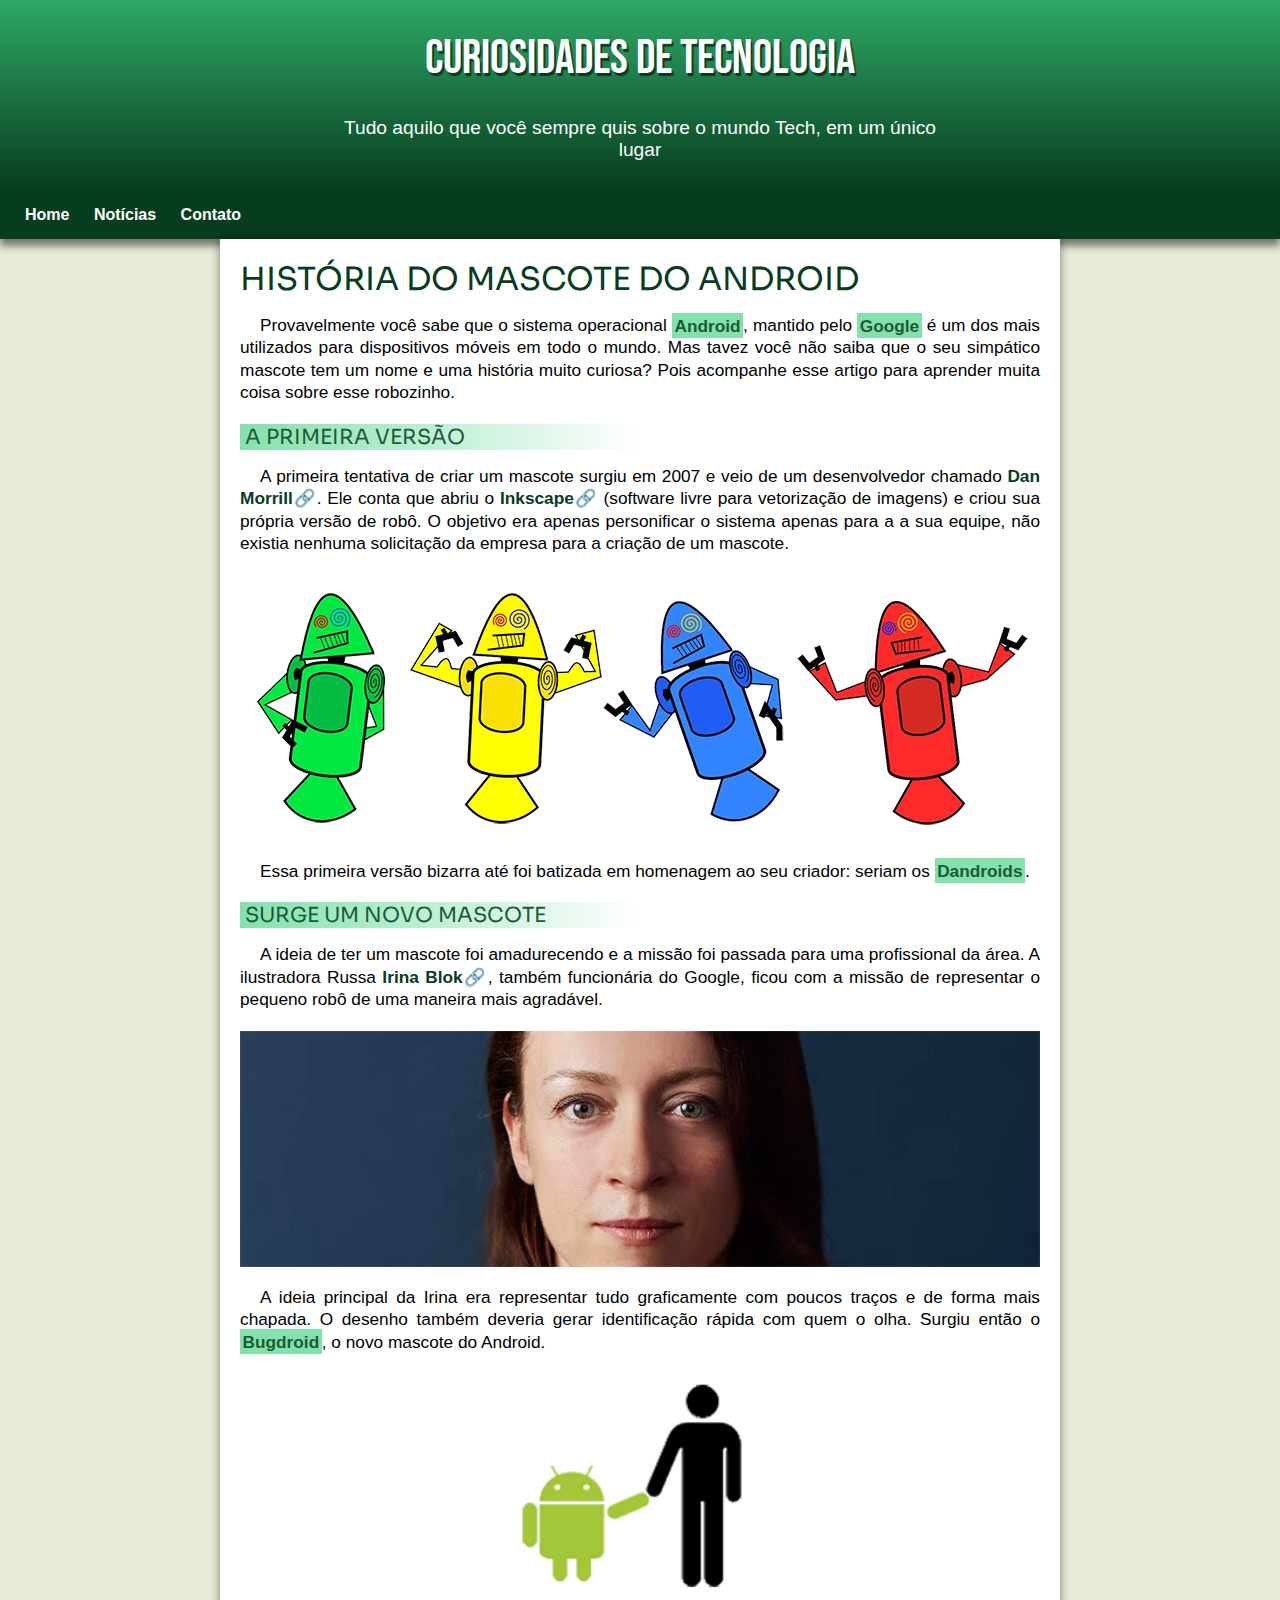
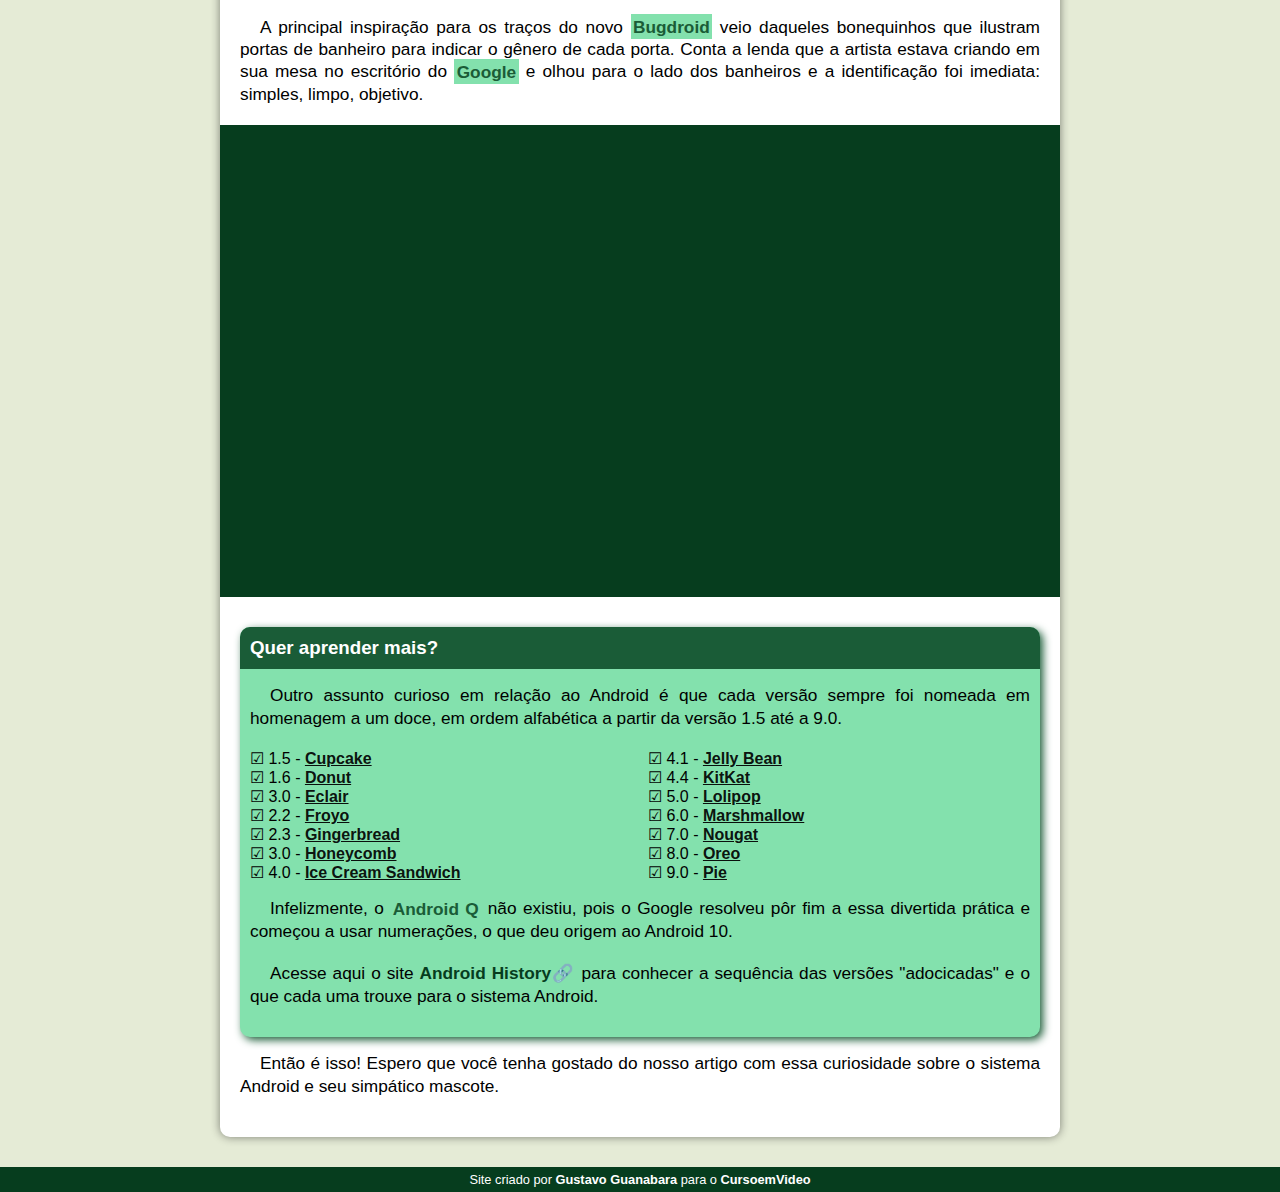
<file: index.html>
<!DOCTYPE html>
<html lang="pt-br">
<head>
    <meta charset="UTF-8">
    <meta http-equiv="X-UA-Compatible" content="IE=edge">
    <meta name="viewport" content="width=device-width, initial-scale=1.0">
    <title>Como surgiu o mascote do Android?</title>
    <link rel="shortcut icon" href="imagens/favicon.ico" type="image/x-icon">
    
    <link rel="stylesheet" href="estilo/style.css">
</head>
<body>
    <header>
        <h1>Curiosidades de Tecnologia</h1>
        <p>Tudo aquilo que você sempre quis sobre o mundo Tech, em um único lugar</p>
    </header>
    <nav>
        <a href="#">Home</a>
        <a href="#">Notícias</a>
        <a href="#">Contato</a>
    </nav>
    <main>
        <article>
            <h1>História do Mascote do Android</h1>

            <p>Provavelmente você sabe que o sistema operacional <strong>Android</strong>, mantido pelo <strong>Google</strong> é um dos mais utilizados para dispositivos móveis em todo o mundo. Mas tavez você não saiba que o seu simpático mascote tem um nome e uma história muito curiosa? Pois acompanhe esse artigo para aprender muita coisa sobre esse robozinho.</p>

            <h2>A primeira versão</h2>

            <p>A primeira tentativa de criar um mascote surgiu em 2007 e veio de um desenvolvedor chamado <a href="https://androidcommunity.com/dan-morrill-shows-us-the-android-mascot-that-almost-was-20130103/" class="externo" target="_blank">Dan Morrill</a>. Ele conta que abriu o <a href="https://inkscape.org/pt-br/" class="externo" target="_blank">Inkscape</a> (software livre para vetorização de imagens) e criou sua própria versão de robô. O objetivo era apenas personificar o sistema apenas para a a sua equipe, não existia nenhuma solicitação da empresa para a criação de um mascote.</p>

            <picture>
                <source media="(max-width: 650px)" srcset="imagens/dan-droids-pq.png">
                <img src="imagens/dan-droids.png" alt="androids">
            <picture>

            <p>Essa primeira versão bizarra até foi batizada em homenagem ao seu criador: seriam os <strong>Dandroids</strong>.</p>

            <h2>Surge um novo mascote</h2>

            <p>A ideia de ter um mascote foi amadurecendo e a missão foi passada para uma profissional da área. A ilustradora Russa <a href="https://www.irinablok.com/" class="externo" target="_blank">Irina Blok</a>, também funcionária do Google, ficou com a missão de representar o pequeno robô de uma maneira mais agradável.</p>

            <picture>
                <source media="(max-width: 650px)" srcset="imagens/irina-blok-pq.jpg">
                <img src="imagens/irina-blok.jpg" alt="irina">
            </picture>

            <p>A ideia principal da Irina era representar tudo graficamente com poucos traços e de forma mais chapada. O desenho também deveria gerar identificação rápida com quem o olha. Surgiu então o <strong>Bugdroid</strong>, o novo mascote do Android.</p>

            <img src="imagens/bugdroid.png" class="pequena" alt="img-android">

            <p>A principal inspiração para os traços do novo <strong>Bugdroid</strong> veio daqueles bonequinhos que ilustram portas de banheiro para indicar o gênero de cada porta. Conta a lenda que a artista estava criando em sua mesa no escritório do <strong>Google</strong> e olhou para o lado dos banheiros e a identificação foi imediata: simples, limpo, objetivo.</p>

            <div class="video">
                <iframe width="560" height="315" src="https://www.youtube.com/embed/l2UDgpLz20M" title="YouTube video player" frameborder="0" allow="accelerometer; autoplay; clipboard-write; encrypted-media; gyroscope; picture-in-picture; web-share" class="video" allowfullscreen></iframe>
            </div>
            
            <aside>
                <h3>Quer aprender mais?</h3>

                <p>Outro assunto curioso em relação ao Android é que cada versão sempre foi nomeada em homenagem a um doce, em ordem alfabética a partir da versão 1.5 até a 9.0.</p>

                <ul>
                    <li>1.5 - <abbr title="Bolo de Copo">Cupcake</abbr></li>
                    <li>1.6 - <abbr title="Rosquinha">Donut</abbr></li>
                    <li>3.0 - <abbr title="Bomba">Eclair</abbr></li>
                    <li>2.2 - <abbr title="Iogurte Congelado">Froyo</abbr></li>
                    <li>2.3 - <abbr title="Biscoito de Gengibre">Gingerbread</abbr></li>
                    <li>3.0 - <abbr title="Favo de Mel">Honeycomb</abbr></li>
                    <li>4.0 - <abbr title="Sanduíche de Sorvete">Ice Cream Sandwich</abbr></li>
                    <li>4.1 - <abbr title="Jujuba">Jelly Bean</abbr></li>
                    <li>4.4 - <abbr title="KitKat">KitKat</abbr></li>
                    <li>5.0 - <abbr title="Pirulito">Lolipop</abbr></li>
                    <li>6.0 - <abbr title="Marshmallow">Marshmallow</abbr></li>
                    <li>7.0 - <abbr title="Torrone">Nougat</abbr></li>
                    <li>8.0 - <abbr title="Oreo">Oreo</abbr></li>
                    <li>9.0 - <abbr title="Torta">Pie</abbr></li>
                </ul>

                <p>
                    Infelizmente, o <strong>Android Q</strong> não existiu, pois o Google resolveu pôr fim a essa divertida prática e começou a usar numerações, o que deu origem ao Android 10.
                </p>

                <p>
                    Acesse aqui o site <a href="https://www.android.com/intl/en_uk/history/" class="externo" target="_blank">Android History</a> para conhecer a sequência das versões "adocicadas" e o que cada uma trouxe para o sistema Android.
                </p>
            </aside>
            
            <p>Então é isso! Espero que você tenha gostado do nosso artigo com essa curiosidade sobre o sistema Android e seu simpático mascote.</p>
        </article>
    </main>
    <footer>
        <p>Site criado por <a href="https://gustavoguanabara.github.io" target="_blank">Gustavo Guanabara</a> para o <a href="https://youtube.com/cursoemvideo" target="_blank">CursoemVideo</a></p>
    </footer>
</body>
</html>
</file>
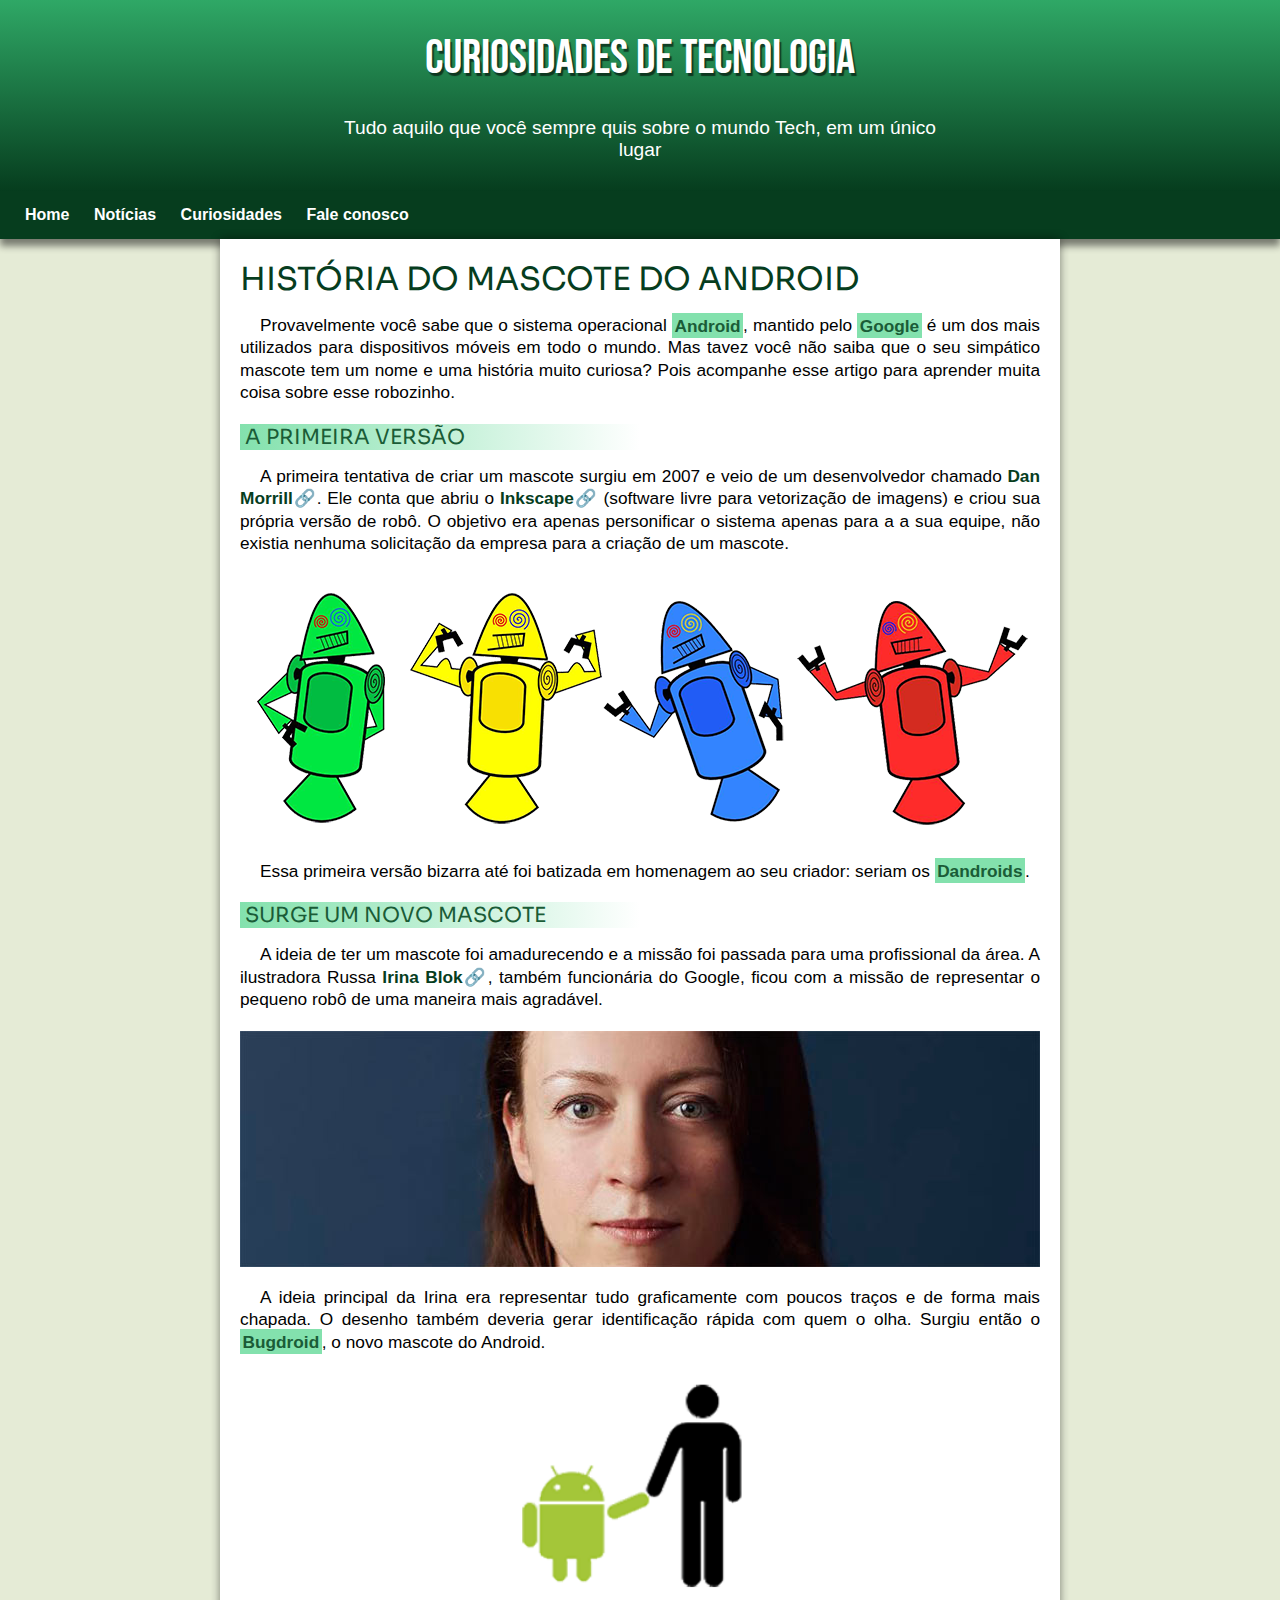
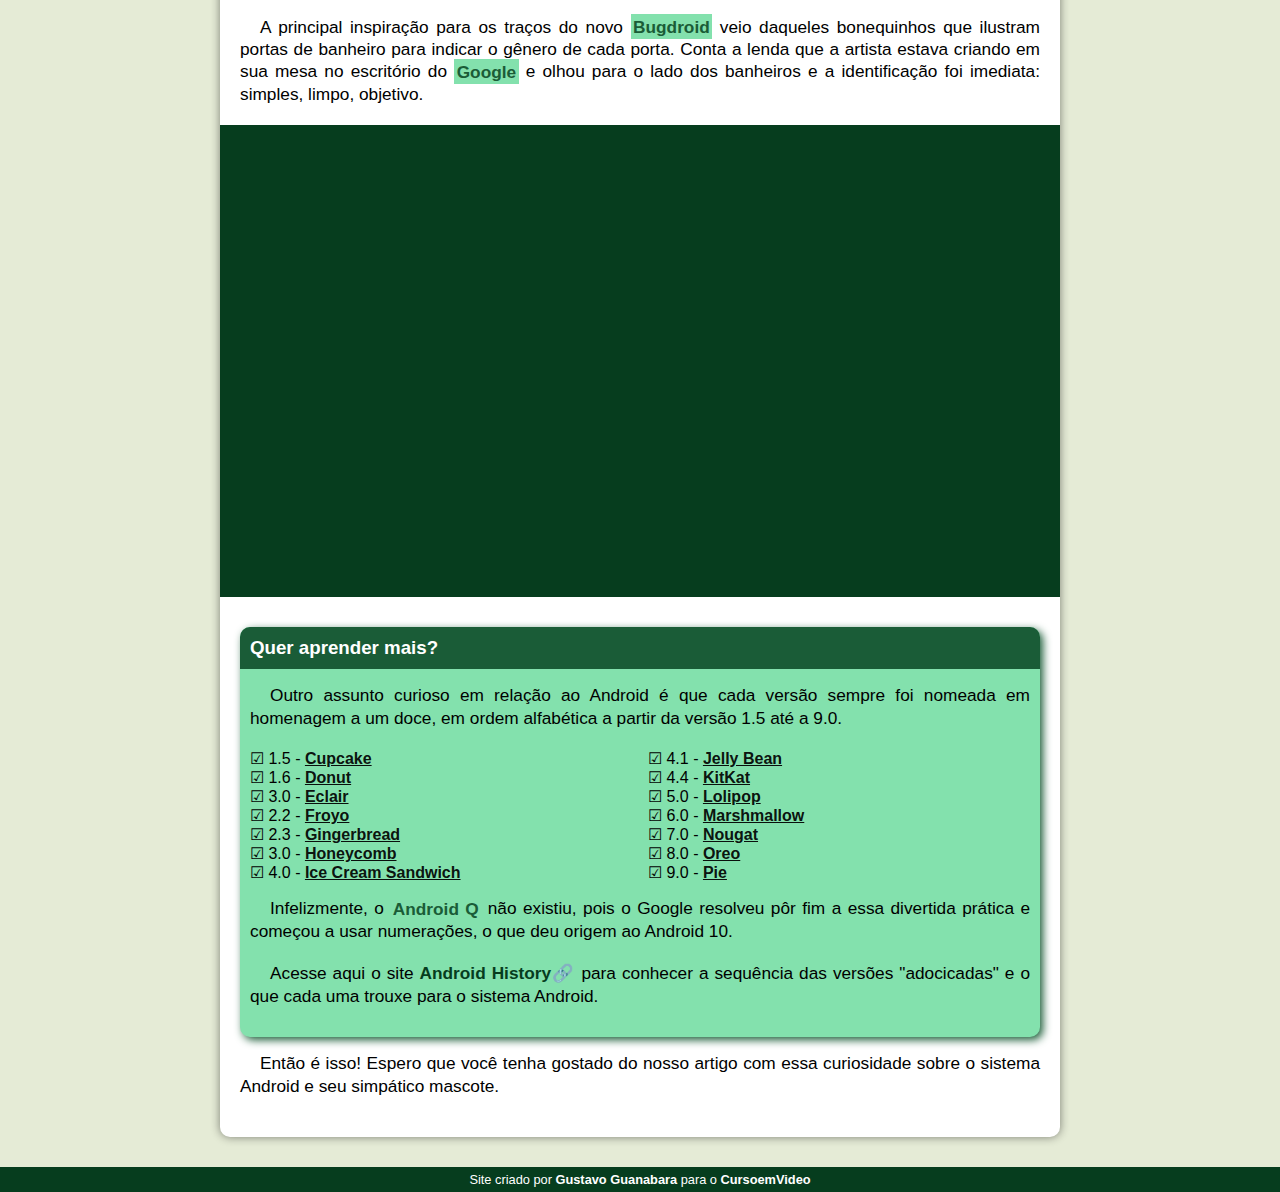
<file: index.html.html>
<!DOCTYPE html>
<html lang="pt-br">
<head>
    <meta charset="UTF-8">
    <meta http-equiv="X-UA-Compatible" content="IE=edge">
    <meta name="viewport" content="width=device-width, initial-scale=1.0">
    <title>Como surgiu o mascote do Android?</title>
    <link rel="shortcut icon" href="imagens/favicon.ico" type="image/x-icon">
    
    <link rel="stylesheet" href="estilo/style.css">
</head>
<body>
    <header>
        <h1>Curiosidades de Tecnologia</h1>
        <p>Tudo aquilo que você sempre quis sobre o mundo Tech, em um único lugar</p>
    </header>
    <nav>
        <a href="#">Home</a>
        <a href="#">Notícias</a>
        <a href="#">Curiosidades</a>
        <a href="#">Fale conosco</a>
    </nav>
    <main>
        <article>
            <h1>História do Mascote do Android</h1>

            <p>Provavelmente você sabe que o sistema operacional <strong>Android</strong>, mantido pelo <strong>Google</strong> é um dos mais utilizados para dispositivos móveis em todo o mundo. Mas tavez você não saiba que o seu simpático mascote tem um nome e uma história muito curiosa? Pois acompanhe esse artigo para aprender muita coisa sobre esse robozinho.</p>

            <h2>A primeira versão</h2>

            <p>A primeira tentativa de criar um mascote surgiu em 2007 e veio de um desenvolvedor chamado <a href="https://androidcommunity.com/dan-morrill-shows-us-the-android-mascot-that-almost-was-20130103/" class="externo" target="_blank">Dan Morrill</a>. Ele conta que abriu o <a href="https://inkscape.org/pt-br/" class="externo" target="_blank">Inkscape</a> (software livre para vetorização de imagens) e criou sua própria versão de robô. O objetivo era apenas personificar o sistema apenas para a a sua equipe, não existia nenhuma solicitação da empresa para a criação de um mascote.</p>

            <picture>
                <source media="(max-width: 650px)" srcset="imagens/dan-droids-pq.png">
                <img src="imagens/dan-droids.png" alt="androids">
            <picture>

            <p>Essa primeira versão bizarra até foi batizada em homenagem ao seu criador: seriam os <strong>Dandroids</strong>.</p>

            <h2>Surge um novo mascote</h2>

            <p>A ideia de ter um mascote foi amadurecendo e a missão foi passada para uma profissional da área. A ilustradora Russa <a href="https://www.irinablok.com/" class="externo" target="_blank">Irina Blok</a>, também funcionária do Google, ficou com a missão de representar o pequeno robô de uma maneira mais agradável.</p>

            <picture>
                <source media="(max-width: 650px)" srcset="imagens/irina-blok-pq.jpg">
                <img src="imagens/irina-blok.jpg" alt="irina">
            </picture>

            <p>A ideia principal da Irina era representar tudo graficamente com poucos traços e de forma mais chapada. O desenho também deveria gerar identificação rápida com quem o olha. Surgiu então o <strong>Bugdroid</strong>, o novo mascote do Android.</p>

            <img src="imagens/bugdroid.png" class="pequena" alt="img-android">

            <p>A principal inspiração para os traços do novo <strong>Bugdroid</strong> veio daqueles bonequinhos que ilustram portas de banheiro para indicar o gênero de cada porta. Conta a lenda que a artista estava criando em sua mesa no escritório do <strong>Google</strong> e olhou para o lado dos banheiros e a identificação foi imediata: simples, limpo, objetivo.</p>

            <div class="video">
                <iframe width="560" height="315" src="https://www.youtube.com/embed/l2UDgpLz20M" title="YouTube video player" frameborder="0" allow="accelerometer; autoplay; clipboard-write; encrypted-media; gyroscope; picture-in-picture; web-share" class="video" allowfullscreen></iframe>
            </div>
            
            <aside>
                <h3>Quer aprender mais?</h3>

                <p>Outro assunto curioso em relação ao Android é que cada versão sempre foi nomeada em homenagem a um doce, em ordem alfabética a partir da versão 1.5 até a 9.0.</p>

                <ul>
                    <li>1.5 - <abbr title="Bolo de Copo">Cupcake</abbr></li>
                    <li>1.6 - <abbr title="Rosquinha">Donut</abbr></li>
                    <li>3.0 - <abbr title="Bomba">Eclair</abbr></li>
                    <li>2.2 - <abbr title="Iogurte Congelado">Froyo</abbr></li>
                    <li>2.3 - <abbr title="Biscoito de Gengibre">Gingerbread</abbr></li>
                    <li>3.0 - <abbr title="Favo de Mel">Honeycomb</abbr></li>
                    <li>4.0 - <abbr title="Sanduíche de Sorvete">Ice Cream Sandwich</abbr></li>
                    <li>4.1 - <abbr title="Jujuba">Jelly Bean</abbr></li>
                    <li>4.4 - <abbr title="KitKat">KitKat</abbr></li>
                    <li>5.0 - <abbr title="Pirulito">Lolipop</abbr></li>
                    <li>6.0 - <abbr title="Marshmallow">Marshmallow</abbr></li>
                    <li>7.0 - <abbr title="Torrone">Nougat</abbr></li>
                    <li>8.0 - <abbr title="Oreo">Oreo</abbr></li>
                    <li>9.0 - <abbr title="Torta">Pie</abbr></li>
                </ul>

                <p>
                    Infelizmente, o <strong>Android Q</strong> não existiu, pois o Google resolveu pôr fim a essa divertida prática e começou a usar numerações, o que deu origem ao Android 10.
                </p>

                <p>
                    Acesse aqui o site <a href="https://www.android.com/intl/en_uk/history/" class="externo" target="_blank">Android History</a> para conhecer a sequência das versões "adocicadas" e o que cada uma trouxe para o sistema Android.
                </p>
            </aside>
            
            <p>Então é isso! Espero que você tenha gostado do nosso artigo com essa curiosidade sobre o sistema Android e seu simpático mascote.</p>
        </article>
    </main>
    <footer>
        <p>Site criado por <a href="https://gustavoguanabara.github.io" target="_blank">Gustavo Guanabara</a> para o <a href="https://youtube.com/cursoemvideo" target="_blank">CursoemVideo</a></p>
    </footer>
</body>
</html>
</file>
<file: estilo/style.css>
@charset "UTF-8";

@import url('https://fonts.googleapis.com/css2?family=Bebas+Neue&family=Sora:wght@700&display=swap');

@import url('https://fonts.googleapis.com/css2?family=Bebas+Neue&family=Sora:wght@700&display=swap');


:root{
    --cor0: #e5ebd6;
    --cor1: #83e1ad;
    --cor2: #3ddc84;
    --cor3: #2fa866;
    --cor4: #1a5c37;
    --cor5: #063d1e;

    --fontepadrao: Arial, Verdana, Helvetica, sans-serif;
    --font-destaque: 'Bebas Neue', cursive;
    --font-droid: 'Sora', sans-serif;
}

* {
    margin: 0;
    padding: 0;
}

body{
    background-color: var(--cor0);
    font-family: var(--fontepadrao);
    margin: auto;
}

header{
    background-image: linear-gradient(to bottom, var(--cor3), var(--cor5));
    text-align: center;
    min-height: 150px;
    padding-top: 30px;
}

header > h1{
    color: white;
    font-family: var(--font-destaque);
    margin-bottom: 20px;
    font-size: 3em;
    font-weight: normal;
    text-shadow: 2px 3px 1px rgba(0, 0, 0, 0.562);
}

a.externo::after{
    content: '\1F517';
}

header > p{
    color: white;
    font-size: 1.2em;
    max-width: 600px;
    margin: auto;
    padding: 10px 0px 30px;
}

h1{
    font-weight: normal;
    color: var(--cor5);
    font-family: var(--font-droid);
    text-transform: uppercase;
}

nav{
    background-color: var(--cor5);
    padding: 15px;
    box-shadow: 0px 7px 7px rgba(0, 0, 0, 0.479);
}

nav > a {
    color: white;
    padding: 10px;
    text-decoration: none;
    font-weight: bold;
    border-radius: 4px;
    transition-duration: 0.5s;
}

nav > a:hover{
    background-color: var(--cor4);
    cursor: pointer;
    text-decoration: solid;
}

main{
    background-color: white;
    max-width: 800px;
    min-width: 250px;
    margin: auto;
    margin-bottom: 30px;
    padding: 20px;
    box-shadow: 0px 0px 10px rgba(0, 0, 0, 0.466);
    border-bottom-left-radius: 10px;
    border-bottom-right-radius: 10px;
}

div.video{
    background-color: var(--cor5);
    margin: 0px -20px 30px -20px;
    padding: 20px;
    padding-bottom: 56.5%;
    position: relative;
}

div.video > iframe{
    position: absolute;
    top: 5%;
    left: 5%;
    width: 90%;
    height: 90%;
}

main p{
    margin: 15px 0px 20px;
    text-align: justify;
    text-indent: 20px;
    font-size: 1.08em;
    line-height: 1.3em;
}

main strong{
    color: var(--cor4);
    font-weight: bold;
    background-color: var(--cor1);
    padding: 2.5px;
}

main a{
    text-decoration: none;
    font-weight: bold;
    color: var(--cor5);
    
}

main a:hover{
    text-decoration: underline;
}

main img{
    width: 100%;
}

main img.pequena{
    max-width: 350px;
    display: block;
    margin: auto;
}

article h2{
    font-family: var(--font-droid);
    text-transform: uppercase;
    width: 50%;
    color: var(--cor4);
    font-size: 1.3em;
    font-weight: normal;
    background-image: linear-gradient(to right, var(--cor1), transparent);
    text-indent: 5px;
}

aside{
    background-color: var(--cor1);
    padding: 10px;
    border-radius: 10px;
    box-shadow: 3px 3px 8px var(--cor4);
}

aside > ul{
    list-style-type: '\2611\00a0'; /* nao é compativel com todo navegador*/
    list-style-position: inside;
    columns: 2;
}

abbr{
    text-decoration: underline;
    font-weight: bolder;
    color: rgba(0, 0, 0, 0.932);
}

aside > h3{
    background-color: var(--cor4);
    color: white;
    padding: 10px;
    margin: -10px -10px 0 -10px;
    border-radius: 10px 10px 0px 0px;
}

footer{
    background-color: var(--cor5);
    color: white;
    text-align: center;
    font-size: 0.8em;
    padding: 5px;
}

footer a{
    color: white;
    font-weight: bolder;
    text-decoration: none;
}

footer a:hover{
    text-decoration: underline;
    color: var(--cor1);
}
</file>
